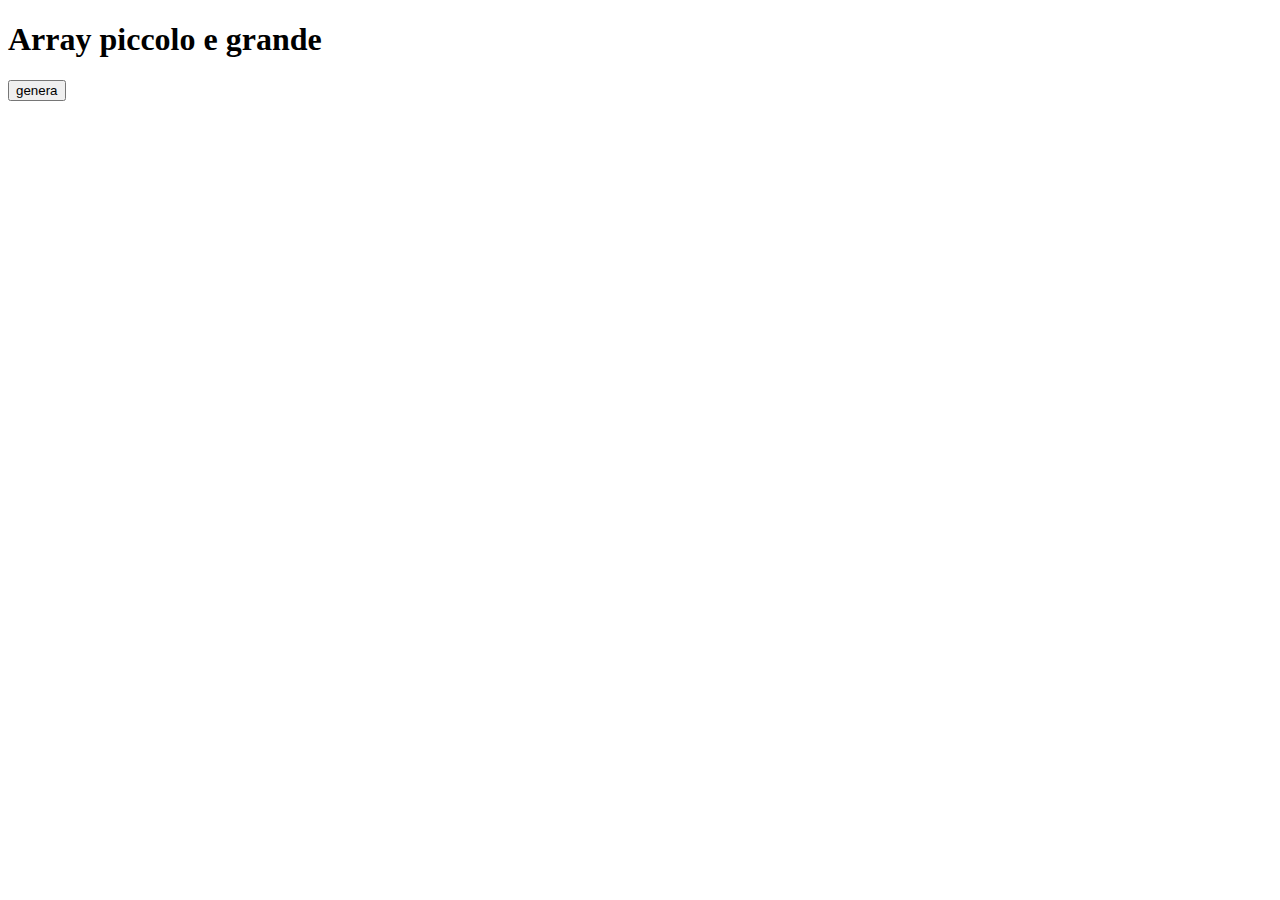
<file: array_bonus/index.html>
<!DOCTYPE html>
<html lang="en">
<head>
    <meta charset="UTF-8">
    <meta name="viewport" content="width=device-width, initial-scale=1.0">
    <title>Array bonus</title>
</head>
<body>
    <h1>Array piccolo e grande</h1>
    <button id="puls">genera</button>
    <p id="small"></p>
    <p id="big"></p>

    <script src="js/script.js"></script>
</body>
</html>
</file>
